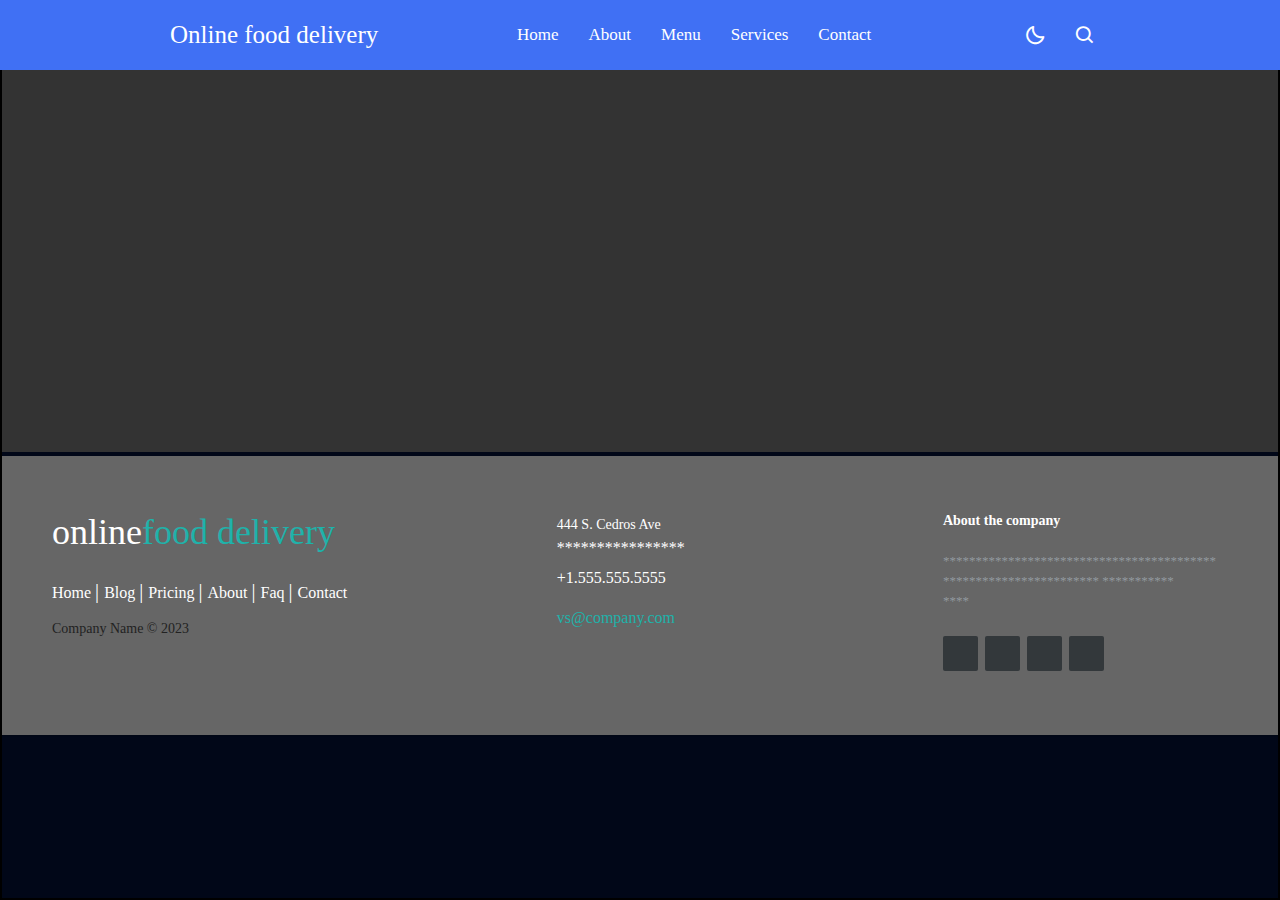
<file: contact.html>
<!DOCTYPE html>
<html lang="en">
<head>
    <meta charset="UTF-8">
    <meta http-equiv="X-UA-Compatible" content="IE=edge">
    <meta name="viewport" content="width=device-width, initial-scale=1.0">
    <link rel="stylesheet" href="contact.css">
    <link href='https://unpkg.com/boxicons@2.1.1/css/boxicons.min.css' rel='stylesheet'>
    <link href="https://cdn.jsdelivr.net/npm/bootstrap@5.3.2/dist/css/bootstrap.min.css" rel="stylesheet" integrity="sha384-T3c6CoIi6uLrA9TneNEoa7RxnatzjcDSCmG1MXxSR1GAsXEV/Dwwykc2MPK8M2HN" crossorigin="anonymous">
<script src="https://cdn.jsdelivr.net/npm/bootstrap@5.3.2/dist/js/bootstrap.bundle.min.js" integrity="sha384-C6RzsynM9kWDrMNeT87bh95OGNyZPhcTNXj1NW7RuBCsyN/o0jlpcV8Qyq46cDfL" crossorigin="anonymous"></script>

     <title>Responsive Navigation Menu Bar</title>
</head>
<body>
    <div class="header">
    <nav>
        <div class="nav-bar">
            <i class='bx bx-menu sidebarOpen' ></i>
            <span class="logo navLogo"><a href="#">Online food delivery</a></span>

            <div class="menu">
                <div class="logo-toggle">
                    <span class="logo"><a href="#">CodingLab</a></span>
                    <i class='bx bx-x siderbarClose'></i>
                </div>

                <ul class="nav-links">
                    <li><a href="index.html">Home</a></li>
                    <li><a href="about.html">About</a></li>
                    <li><a href="menu.html"> Menu</a></li>
                    <li><a href="#">Services</a></li>
                    <li><a href="contact.html">Contact</a></li>
                </ul>
            </div>
            <div class="darkLight-searchBox">
                <div class="dark-light">
                    <i class='bx bx-moon moon'></i>
                    <i class='bx bx-sun sun'></i>
                </div>

                <div class="searchBox">
                   <div class="searchToggle">
                    <i class='bx bx-x cancel'></i>
                    <i class='bx bx-search search'></i>
                   </div>

                    <div class="search-field">
                        <input type="text" placeholder="Search...">
                        <i class='bx bx-search'></i>
                    </div>
                </div>
            </div>
        </div>
    </nav>
    <section></section>
<footer class="footer-distributed">

			<div class="footer-left">

				<h3>online<span>food delivery</span></h3>

				<p class="footer-links">
					<a href="#" class="link-1">Home</a>
					
					<a href="#">Blog</a>
				
					<a href="#">Pricing</a>
				
					<a href="#">About</a>
					
					<a href="#">Faq</a>
					
					<a href="#">Contact</a>
				</p>

				<p class="footer-company-name">Company Name © 2023</p>
			</div>

			<div class="footer-center">

				<div>
					<i class="fa fa-map-marker"></i>
					<p><span>444 S. Cedros Ave</span> ****************</p>
				</div>

				<div>
					<i class="fa fa-phone"></i>
					<p>+1.555.555.5555</p>
				</div>

				<div>
					<i class="fa fa-envelope"></i>
					<p><a href="mailto:support@company.com">vs@company.com</a></p>
				</div>

			</div>

			<div class="footer-right">

				<p class="footer-company-about">
					<span>About the company</span>
					******************************************
                    ************************
                    ***********
                    ****

				</p>

				<div class="footer-icons">

					<a href="#"><i class="fa fa-facebook"></i></a>
					<a href="#"><i class="fa fa-twitter"></i></a>
					<a href="#"><i class="fa fa-linkedin"></i></a>
					<a href="#"><i class="fa fa-github"></i></a>

				</div>

			</div>

		</footer>
</file>
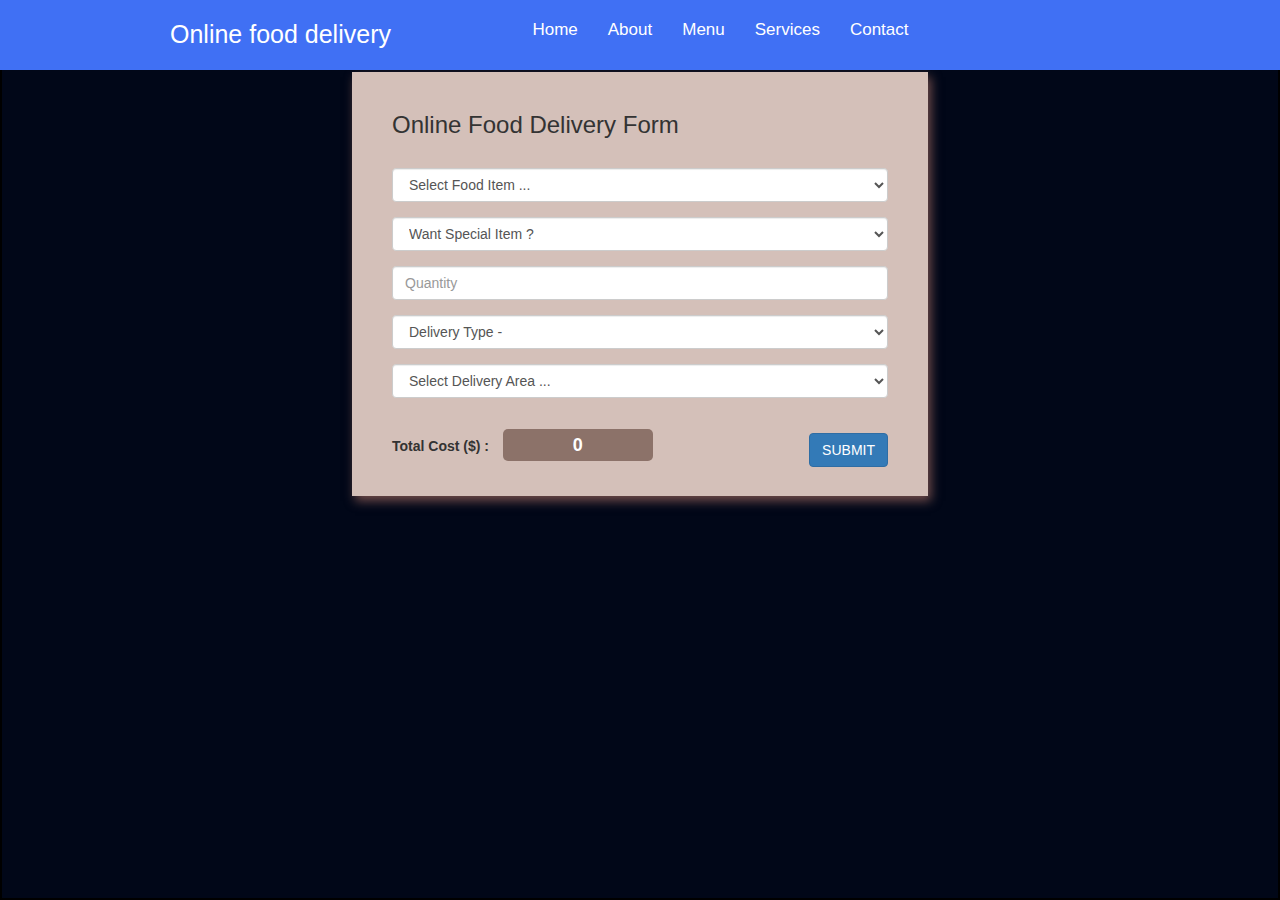
<file: order.html>
<link href="//maxcdn.bootstrapcdn.com/bootstrap/3.3.0/css/bootstrap.min.css" rel="stylesheet" id="bootstrap-css">
<script src="//maxcdn.bootstrapcdn.com/bootstrap/3.3.0/js/bootstrap.min.js"></script>
<script src="//code.jquery.com/jquery-1.11.1.min.js"></script>
<!DOCTYPE html>
<html>
<head lang="en">
    <meta charset="UTF-8">
    <title> Online Food Delivery Form </title>
    <link href="https://maxcdn.bootstrapcdn.com/bootstrap/3.3.7/css/bootstrap.min.css" rel="stylesheet" type="text/css">
    <link href="https://cdnjs.cloudflare.com/ajax/libs/animate.css/3.5.2/animate.min.css" rel="stylesheet" type="text/css">
    <link href="order.css" rel="stylesheet" type="text/css">
    <script>
        function finalCost(){
            var foodItem = document.getElementById("food_item").value;
            var specialItemm = document.getElementById("special_item").value;
            var foodQuatity = document.getElementById("food_quantity").value;
            var deliveryType = document.getElementById("delivery_type").value;
            var deliveryArea = document.getElementById("delivery_area").value;
            var all_food = (parseInt(foodItem)*7) + (parseInt(specialItemm)*3) + ((foodQuatity)*2) + (parseInt(deliveryType)*4) + (parseInt(deliveryArea)*3)
            document.getElementById("result").innerHTML = all_food;
        }
        function ok_result(){
            document.getElementById("okResult").style.display="block";
            document.getElementById("okResult").style.backgroundColor="#DCE775";
            document.getElementById("input_box").style.display="none";
        }
    </script>
</head>
<body>
    <div class="header">
        <nav>
            <div class="nav-bar">
                <i class='bx bx-menu sidebarOpen' ></i>
                <span class="logo navLogo"><a href="#">Online food delivery</a></span>
    
                <div class="menu">
                    <div class="logo-toggle">
                        <span class="logo"><a href="#">CodingLab</a></span>
                        <i class='bx bx-x siderbarClose'></i>
                    </div>
    
                    <ul class="nav-links">
                        <li><a href="index.html">Home</a></li>
                        <li><a href="about.html">About</a></li>
                        <li><a href="menu.html"> Menu</a></li>
                        <li><a href="">Services</a></li>
                        <li><a href="contact.html">Contact</a></li>
                    </ul>
                </div>
                <div class="darkLight-searchBox">
                    <div class="dark-light">
                        <i class='bx bx-moon moon'></i>
                        <i class='bx bx-sun sun'></i>
                    </div>
    
                    <div class="searchBox">
                       <div class="searchToggle">
                        <i class='bx bx-x cancel'></i>
                        <i class='bx bx-search search'></i>
                       </div>
    
                        <div class="search-field">
                            <input type="text" placeholder="Search...">
                            <i class='bx bx-search'></i>
                        </div>
                    </div>
                </div>
            </div>
        </nav>
      <div class="online_food_delivery_box animated bounceInDown" id="input_box">
          <h3> Online Food Delivery Form </h3><br>
          <form>
              <div class="form-group">
                  <select class="form-control" id="food_item" onchange="finalCost()">
                      <option value="0"> Select Food Item ... </option>
                      <option value="1"> Spring Roll </option>
                      <option value="2"> Fried Prawn </option>
                      <option value="3"> Thai Fried Chicken Wings  </option>
                      <option value="4"> Cutlet Chicken </option>
                      <option value="5"> Cutlet Beef  </option>
                      <option value="6"> Thai Mixed Noodles  </option>
                      <option value="7"> Thai Beef With Ginger </option>
                  </select>
              </div>
              <div class="form-group">
                  <select class="form-control" id="special_item" onchange="finalCost()">
                      <option value="0"> Want Special Item ?</option>
                      <option value="2"> Yes </option>
                      <option value="0"> No </option>
                  </select>
              </div>
              <div class="form-group">
                  <input type="number" class="form-control" id="food_quantity" placeholder="Quantity" onkeyup="finalCost()" >
              </div>
              <div class="form-group">
                  <select class="form-control" id="delivery_type" onchange="finalCost()">
                      <option value="0"> Delivery Type - </option>
                      <option value="0"> Normal </option>
                      <option value="2"> Emergency </option>
                  </select>
              </div>
              <div class="form-group">
                  <select class="form-control" id="delivery_area" onchange="finalCost()">
                      <option value="0"> Select Delivery Area ... </option>
                      <option value="1"> Dhanmondi </option>
                      <option value="2"> Gulshan </option>
                      <option value="3"> Mohammadpur  </option>
                      <option value="4"> Uttara </option>
                      <option value="5"> Mirpur  </option>
                      <option value="6"> Banani  </option>
                      <option value="7"> Magbazar </option>
                  </select>
              </div><br>
              <div class="form-group">
                  <label>Total Cost ($) : </label>
                  <span id="result" style="background-color: #8c7269;color: #fff;padding: 6px 70px;font-weight: 600;font-size: 18px; margin-left: 10px;border-radius: 5px;">0</span>
                  <input type="button" value="SUBMIT" class="btn btn-primary" style="float: right" id="ok" onclick="ok_result()">
              </div>
          </form>
      </div>

      <div class="result_box animated zoomIn" style="display: none;" id="okResult">
          <h3 class="result_box_text" id="ok_text"> Your order is successfully submitted. Please keep patience, we will come to you soon.<br><br><span> --  Thank You  -- </span></h3><br>
      </div>
</file>
<file: contact.css>
@import url('https://fonts.googleapis.com/css2?family=Poppins:wght@300;400;500;600&display=swap');

*{
    margin: 0;
    padding: 0;
    box-sizing: border-box;
    font-family: 'Poppins', sans-serif;
    transition: all 0.4s ease;
}
   
   


/* ===== Colours ===== */
:root{
    --body-color: #E4E9F7;
    --nav-color: #4070F4;
    --side-nav: #010718;
    --text-color: #FFF;
    --search-bar: #F2F2F2;
    --search-text: #010718;
}

body{
    height: 100vh;
    background-color:var(--side-nav);
    border:2px solid black;
}
body.dark{
    --body-color: #18191A;
    --nav-color: #242526;
    --side-nav: #242526;
    --text-color: #CCC;
    --search-bar: #242526;
}

nav{
    position: fixed;
    top: 0;
    left: 0;
    height: 70px;
    width: 100%;
    background-color: var(--nav-color);
    z-index: 100;
}

body.dark nav{
    border: 1px solid #393838;

}

nav .nav-bar{
    position: relative;
    height: 100%;
    max-width: 1000px;
    width: 100%;
    background-color: var(--nav-color);
    margin: 0 auto;
    padding: 0 30px;
    display: flex;
    align-items: center;
    justify-content: space-between;
}

nav .nav-bar .sidebarOpen{
    color: var(--text-color);
    font-size: 25px;
    padding: 5px;
    cursor: pointer;
    display: none;
}

nav .nav-bar .logo a{
    font-size: 25px;
    font-weight: 500;
    color: var(--text-color);
    text-decoration: none;
}

.menu .logo-toggle{
    display: none;
}

.nav-bar .nav-links{
    display: flex;
    align-items: center;
}

.nav-bar .nav-links li{
    margin: 0 5px;
    list-style: none;
}

.nav-links li a{
    position: relative;
    font-size: 17px;
    font-weight: 400;
    color: var(--text-color);
    text-decoration: none;
    padding: 10px;
}

.nav-links li a::before{
    content: '';
    position: absolute;
    left: 50%;
    bottom: 0;
    transform: translateX(-50%);
    height: 6px;
    width: 6px;
    border-radius: 50%;
    background-color: var(--text-color);
    opacity: 0;
    transition: all 0.3s ease;
}

.nav-links li:hover a::before{
    opacity: 1;
}

.nav-bar .darkLight-searchBox{
    display: flex;
    align-items: center;
}

.darkLight-searchBox .dark-light,
.darkLight-searchBox .searchToggle{
    height: 40px;
    width: 40px;
    display: flex;
    align-items: center;
    justify-content: center;
    margin: 0 5px;
}

.dark-light i,
.searchToggle i{
    position: absolute;
    color: var(--text-color);
    font-size: 22px;
    cursor: pointer;
    transition: all 0.3s ease;
}

.dark-light i.sun{
    opacity: 0;
    pointer-events: none;
}

.dark-light.active i.sun{
    opacity: 1;
    pointer-events: auto;
}

.dark-light.active i.moon{
    opacity: 0;
    pointer-events: none;
}

.searchToggle i.cancel{
    opacity: 0;
    pointer-events: none;
}

.searchToggle.active i.cancel{
    opacity: 1;
    pointer-events: auto;
}

.searchToggle.active i.search{
    opacity: 0;
    pointer-events: none;
}

.searchBox{
    position: relative;
}

.searchBox .search-field{
    position: absolute;
    bottom: -85px;
    right: 5px;
    height: 50px;
    width: 300px;
    display: flex;
    align-items: center;
    background-color: var(--nav-color);
    padding: 3px;
    border-radius: 6px;
    box-shadow: 0 5px 5px rgba(0, 0, 0, 0.1);
    opacity: 0;
    pointer-events: none;
    transition: all 0.3s ease;
}

.searchToggle.active ~ .search-field{
    bottom: -74px;
    opacity: 1;
    pointer-events: auto;
}

.search-field::before{
    content: '';
    position: absolute;
    right: 14px;
    top: -4px;
    height: 12px;
    width: 12px;
    background-color: var(--nav-color);
    transform: rotate(-45deg);
    z-index: -1;
}

.search-field input{
    height: 100%;
    width: 100%;
    padding: 0 45px 0 15px;
    outline: none;
    border: none;
    border-radius: 4px;
    font-size: 14px;
    font-weight: 400;
    color: var(--search-text);
    background-color: var(--search-bar);
}

body.dark .search-field input{
    color: var(--text-color);
}

.search-field i{
    position: absolute;
    color: var(--nav-color);
    right: 15px;
    font-size: 22px;
    cursor: pointer;
}

body.dark .search-field i{
    color: var(--text-color);
}

@media (max-width: 790px) {
    nav .nav-bar .sidebarOpen{
        display: block;
    }

    .menu{
        position: fixed;
        height: 100%;
        width: 320px;
        left: -100%;
        top: 0;
        padding: 20px;
        background-color: var(--side-nav);
        z-index: 100;
        transition: all 0.4s ease;
    }

    nav.active .menu{
        left: -0%;
    }

    nav.active .nav-bar .navLogo a{
        opacity: 0;
        transition: all 0.3s ease;
    }

    .menu .logo-toggle{
        display: block;
        width: 100%;
        display: flex;
        align-items: center;
        justify-content: space-between;
    }

    .logo-toggle .siderbarClose{
        color: var(--text-color);
        font-size: 24px;
        cursor: pointer;
    }

    .nav-bar .nav-links{
        flex-direction: column;
        padding-top: 30px;
    }

    .nav-links li a{
        display: block;
        margin-top: 20px;
    }
}
.main-content {
    padding-top: 100px;
    padding-bottom: 100px;
}

a {
    text-decoration: none;

}
.container-heading{
    justify-content: center;
    align-items: center;
    background-color: #010718;
    color: #E4E9F7;
    
}
.head {
    margin-left: 40%;
}
* {
    font-family: Open Sans;
  }
  
  section {
    width: 100%;
    display: inline-block;
    background: #333;
    height: 50vh;
    text-align: center;
    font-size: 22px;
    font-weight: 700;
    text-decoration: underline;
  }
  
  .footer-distributed{
      background: #666;
      box-shadow: 0 1px 1px 0 rgba(0, 0, 0, 0.12);
      box-sizing: border-box;
      width: 100%;
      text-align: left;
      font: bold 16px sans-serif;
      padding: 55px 50px;
  }
  
  .footer-distributed .footer-left,
  .footer-distributed .footer-center,
  .footer-distributed .footer-right{
      display: inline-block;
      vertical-align: top;
  }
  
  
  
  .footer-distributed .footer-left{
      width: 40%;
  }
  
 
  
  .footer-distributed h3{
      color:  #ffffff;
      font: normal 36px 'Open Sans', cursive;
      margin: 0;
  }
  
  .footer-distributed h3 span{
      color:  lightseagreen;
  }
  
  
  
  .footer-distributed .footer-links{
      color:  #ffffff;
      margin: 20px 0 12px;
      padding: 0;
  }
  
  .footer-distributed .footer-links a{
      display:inline-block;
      line-height: 1.8;
    font-weight:400;
      text-decoration: none;
      color:  inherit;
  }
  
  .footer-distributed .footer-company-name{
      color:  #222;
      font-size: 14px;
      font-weight: normal;
      margin: 0;
  }

  .footer-distributed .footer-center{
      width: 35%;
  }
  
  .footer-distributed .footer-center i{
      background-color:  #33383b;
      color: #ffffff;
      font-size: 25px;
      width: 38px;
      height: 38px;
      border-radius: 50%;
      text-align: center;
      line-height: 42px;
      margin: 10px 15px;
      vertical-align: middle;
  }
  
  .footer-distributed .footer-center i.fa-envelope{
      font-size: 17px;
      line-height: 38px;
  }
  
  .footer-distributed .footer-center p{
      display: inline-block;
      color: #ffffff;
    font-weight:400;
      vertical-align: middle;
      margin:0;
  }
  
  .footer-distributed .footer-center p span{
      display:block;
      font-weight: normal;
      font-size:14px;
      line-height:2;
  }
  
  .footer-distributed .footer-center p a{
      color:  lightseagreen;
      text-decoration: none;;
  }
  
  .footer-distributed .footer-links a:before {
    content: "|";
    font-weight:300;
    font-size: 20px;
    left: 0;
    color: #fff;
    display: inline-block;
    padding-right: 5px;
  }
  
  .footer-distributed .footer-links .link-1:before {
    content: none;
  }
  .footer-distributed .footer-right{
      width: 20%;
  }
  
  .footer-distributed .footer-company-about{
      line-height: 20px;
      color:  #92999f;
      font-size: 13px;
      font-weight: normal;
      margin: 0;
  }
  
  .footer-distributed .footer-company-about span{
      display: block;
      color:  #ffffff;
      font-size: 14px;
      font-weight: bold;
      margin-bottom: 20px;
  }
  
  .footer-distributed .footer-icons{
      margin-top: 25px;
  }
  
  .footer-distributed .footer-icons a{
      display: inline-block;
      width: 35px;
      height: 35px;
      cursor: pointer;
      background-color:  #33383b;
      border-radius: 2px;
  
      font-size: 20px;
      color: #ffffff;
      text-align: center;
      line-height: 35px;
  
      margin-right: 3px;
      margin-bottom: 5px;
  }

  
  @media (max-width: 880px) {
  
      .footer-distributed{
          font: bold 14px sans-serif;
      }
  
      .footer-distributed .footer-left,
      .footer-distributed .footer-center,
      .footer-distributed .footer-right{
          display: block;
          width: 100%;
          margin-bottom: 40px;
          text-align: center;
      }
  
      .footer-distributed .footer-center i{
          margin-left: 0;
      }
  
  }
</file>
<file: order.css>
#body{
background-color: #f7f7f7;
margin-top: 60px;
margin-bottom: 50px;
padding: 40px 60px;
}
#details_info {
background-color: #f7f7f7;
color: #463c39;
font-size: 17px;
padding: 30px 30px;
width: 40%;#output {
background-color: #c5edf3;
color: #463c39;
font-size: 17px;
padding: 30px 30px;
width: 40%;
border: 2px solid #009688;
font-family: sans-serif;
line-height: 1.8;
}
}
#newPublish {
background-color: #c5edf3;
color: #463c39;
font-size: 17px;
padding: 30px 30px;
width: 40%;
border: 2px solid #009688;
font-family: sans-serif;
line-height: 1.8;
}
.box {
border: 1px solid #cccccc;
font-family: sans-serif;
line-height: 1.8;
margin-left: 90px;
}
.box3 {
margin-top: 80px;
margin-left: 150px;
margin-right: 150px;
margin-bottom: 60px;
padding: 40px 50px;
background-color: gainsboro;
}
.box11 {
margin-top: 80px;
margin-left: 250px;
margin-right: 250px;
margin-bottom: 60px;
padding: 40px 50px;
background-color: gainsboro;
line-height: 2.5;
}
.web_design_box {
margin-top: 30px;
margin-left: 350px;
margin-right: 350px;
margin-bottom: 60px;
padding: 40px 50px;
background-color: #d9edf7;
box-shadow: 3px 5px 10px #318f86;
}
.hotel_reserve_box {
margin-top: 30px;
margin-left: 350px;
margin-right: 350px;
margin-bottom: 60px;
padding: 40px 50px;
background-color: #c6badc;
box-shadow: 3px 5px 10px #7527b0;
}
.online_food_delivery_box {
margin-top: 70px;
margin-left: 350px;
margin-right: 350px;
margin-bottom: 60px;
padding: 20px 40px;
background-color: #d4c0b9;
box-shadow: 3px 5px 10px #714c4a;
}
.result_box {
margin-top: 15%;
margin-left: 350px;
margin-right: 350px;
margin-bottom: 60px;
padding: 20px 40px;
background-color: #d4c0b9;
box-shadow: 3px 5px 10px #8BC34A;
}
.result_box_text {
color: #232222;
font-size: 20px;
text-align: center;
padding-top:10px;
}
.result_box_text span {
color: #614136;
font-size: 26px;
text-align: center;
}
:root{
    --body-color: #E4E9F7;
    --nav-color: #4070F4;
    --side-nav: #010718;
    --text-color: #FFF;
    --search-bar: #F2F2F2;
    --search-text: #010718;
}

body{
    height: 100vh;
    background-color:var(--side-nav);
    border:2px solid black;
}
body.dark{
    --body-color: #18191A;
    --nav-color: #242526;
    --side-nav: #242526;
    --text-color: #CCC;
    --search-bar: #242526;
}

nav{
    position: fixed;
    top: 0;
    left: 0;
    height: 70px;
    width: 100%;
    background-color: var(--nav-color);
    z-index: 100;
}

body.dark nav{
    border: 1px solid #393838;

}

nav .nav-bar{
    position: relative;
    height: 100%;
    max-width: 1000px;
    width: 100%;
    background-color: var(--nav-color);
    margin: 0 auto;
    padding: 0 30px;
    display: flex;
    align-items: center;
    justify-content: space-between;
}

nav .nav-bar .sidebarOpen{
    color: var(--text-color);
    font-size: 25px;
    padding: 5px;
    cursor: pointer;
    display: none;
}

nav .nav-bar .logo a{
    font-size: 25px;
    font-weight: 500;
    color: var(--text-color);
    text-decoration: none;
}

.menu .logo-toggle{
    display: none;
}

.nav-bar .nav-links{
    display: flex;
    align-items: center;
}

.nav-bar .nav-links li{
    margin: 0 5px;
    list-style: none;
}

.nav-links li a{
    position: relative;
    font-size: 17px;
    font-weight: 400;
    color: var(--text-color);
    text-decoration: none;
    padding: 10px;
}

.nav-links li a::before{
    content: '';
    position: absolute;
    left: 50%;
    bottom: 0;
    transform: translateX(-50%);
    height: 6px;
    width: 6px;
    border-radius: 50%;
    background-color: var(--text-color);
    opacity: 0;
    transition: all 0.3s ease;
}

.nav-links li:hover a::before{
    opacity: 1;
}

.nav-bar .darkLight-searchBox{
    display: flex;
    align-items: center;
}

.darkLight-searchBox .dark-light,
.darkLight-searchBox .searchToggle{
    height: 40px;
    width: 40px;
    display: flex;
    align-items: center;
    justify-content: center;
    margin: 0 5px;
}

.dark-light i,
.searchToggle i{
    position: absolute;
    color: var(--text-color);
    font-size: 22px;
    cursor: pointer;
    transition: all 0.3s ease;
}

.dark-light i.sun{
    opacity: 0;
    pointer-events: none;
}

.dark-light.active i.sun{
    opacity: 1;
    pointer-events: auto;
}

.dark-light.active i.moon{
    opacity: 0;
    pointer-events: none;
}

.searchToggle i.cancel{
    opacity: 0;
    pointer-events: none;
}

.searchToggle.active i.cancel{
    opacity: 1;
    pointer-events: auto;
}

.searchToggle.active i.search{
    opacity: 0;
    pointer-events: none;
}

.searchBox{
    position: relative;
}

.searchBox .search-field{
    position: absolute;
    bottom: -85px;
    right: 5px;
    height: 50px;
    width: 300px;
    display: flex;
    align-items: center;
    background-color: var(--nav-color);
    padding: 3px;
    border-radius: 6px;
    box-shadow: 0 5px 5px rgba(0, 0, 0, 0.1);
    opacity: 0;
    pointer-events: none;
    transition: all 0.3s ease;
}

.searchToggle.active ~ .search-field{
    bottom: -74px;
    opacity: 1;
    pointer-events: auto;
}

.search-field::before{
    content: '';
    position: absolute;
    right: 14px;
    top: -4px;
    height: 12px;
    width: 12px;
    background-color: var(--nav-color);
    transform: rotate(-45deg);
    z-index: -1;
}

.search-field input{
    height: 100%;
    width: 100%;
    padding: 0 45px 0 15px;
    outline: none;
    border: none;
    border-radius: 4px;
    font-size: 14px;
    font-weight: 400;
    color: var(--search-text);
    background-color: var(--search-bar);
}

body.dark .search-field input{
    color: var(--text-color);
}

.search-field i{
    position: absolute;
    color: var(--nav-color);
    right: 15px;
    font-size: 22px;
    cursor: pointer;
}

body.dark .search-field i{
    color: var(--text-color);
}
</file>
